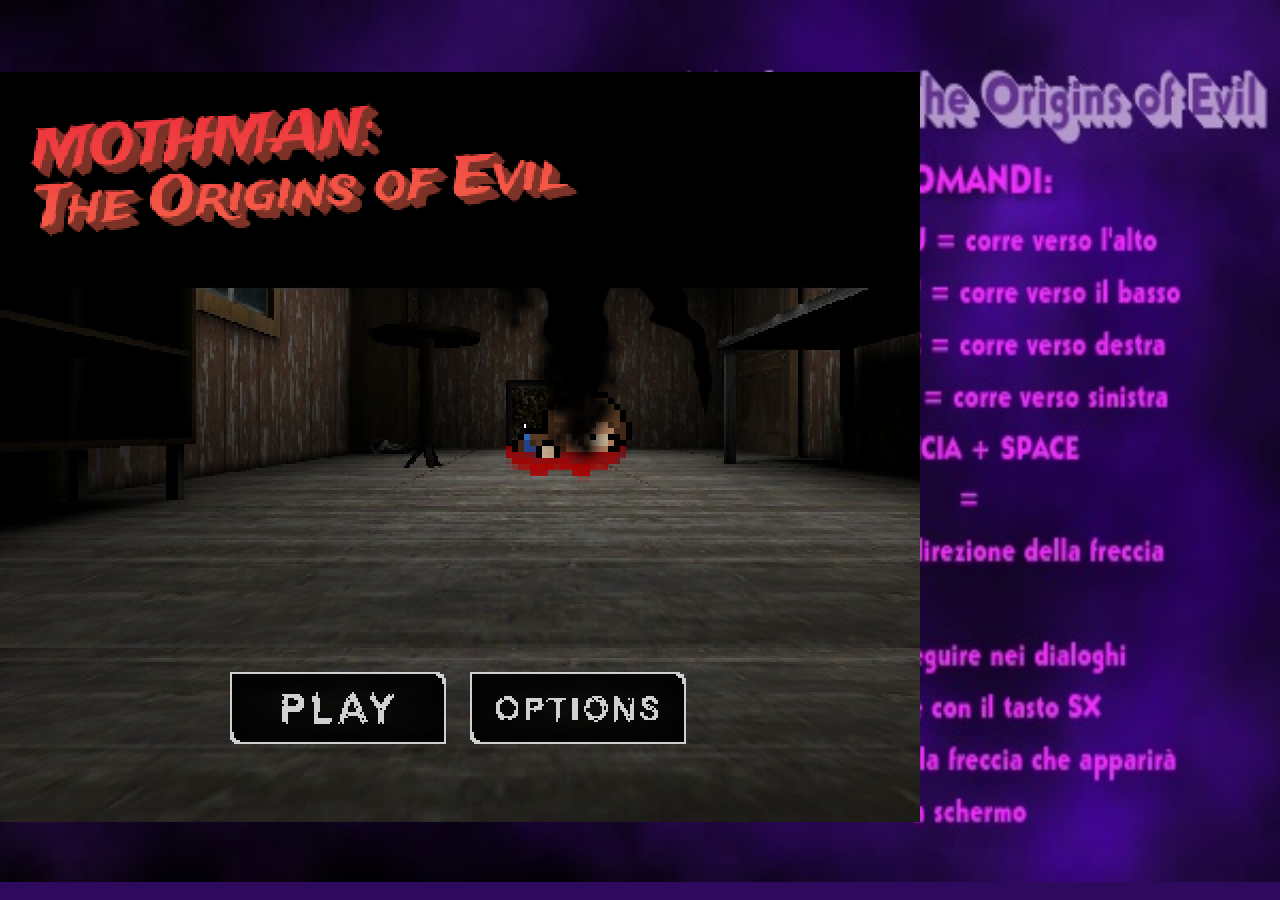
<file: sito_progetti_phaser/lavori/21223Cmrt/index.html>
<!DOCTYPE html>
<html lang="it">
<head>
    <meta charset="UTF-8">
    <meta http-equiv="X-UA-Compatible" content="IE=edge">
    <link rel="stylesheet" href="https://maxcdn.bootstrapcdn.com/bootstrap/4.0.0/css/bootstrap.min.css" integrity="sha384-Gn5384xqQ1aoWXA+058RXPxPg6fy4IWvTNh0E263XmFcJlSAwiGgFAW/dAiS6JXm" crossorigin="anonymous">
    <link rel="icon" type="image/png" href="assets/monster/icona.png"/>
    <meta name="viewport" content="width=device-width, initial-scale=1.0">
    <script type="text/javascript" src="phaser.min.js"></script>
    <script type="text/javascript" src="Menu.js"></script>
    <script type="text/javascript" src="Opz.js"></script>
    <script type="text/javascript" src="Presentazione.js"></script>
    <script type="text/javascript" src="Inizio.js"></script>
    <script type="text/javascript" src="DialogSangue.js"></script>
    <script type="text/javascript" src="TrovaChiave.js"></script>
    <script type="text/javascript" src="blackOut.js"></script>
    <script type="text/javascript" src="amongUs.js"></script>
    <script type="text/javascript" src="cantina.js"></script>
    <script type="text/javascript" src="scendi.js"></script>
    <script type="text/javascript" src="elnath.js"></script>
    <script type="text/javascript" src="dialogoLab.js"></script>
    <script type="text/javascript" src="lab.js"></script>
    <script type="text/javascript" src="finalFight.js"></script>
    <script type="text/javascript" src="game.js"></script>
    <link rel="stylesheet" href="css/style.css">
    
    
    <title>Progetto Estate | Martini Gabriele</title>
</head>
<body>
    <div class="allineamento"><img class="sfondo" src="./assets/sfondo.jpg"></div>

    <script src="https://code.jquery.com/jquery-3.2.1.slim.min.js" integrity="sha384-KJ3o2DKtIkvYIK3UENzmM7KCkRr/rE9/Qpg6aAZGJwFDMVNA/GpGFF93hXpG5KkN" crossorigin="anonymous"></script>
    <script src="https://cdnjs.cloudflare.com/ajax/libs/popper.js/1.12.9/umd/popper.min.js" integrity="sha384-ApNbgh9B+Y1QKtv3Rn7W3mgPxhU9K/ScQsAP7hUibX39j7fakFPskvXusvfa0b4Q" crossorigin="anonymous"></script>
    <script src="https://maxcdn.bootstrapcdn.com/bootstrap/4.0.0/js/bootstrap.min.js" integrity="sha384-JZR6Spejh4U02d8jOt6vLEHfe/JQGiRRSQQxSfFWpi1MquVdAyjUar5+76PVCmYl" crossorigin="anonymous"></script>

</body>
</html>
</file>
<file: sito_progetti_phaser/lavori/21223Cmrt/css/style.css>
.allineamento{
    height: 8vh;
    /* background-color: black; */
}
.sfondo{
    width: 100%;
    height: 98vh;
}
body{
    background-color: #2e0a5f; 
}
</file>
